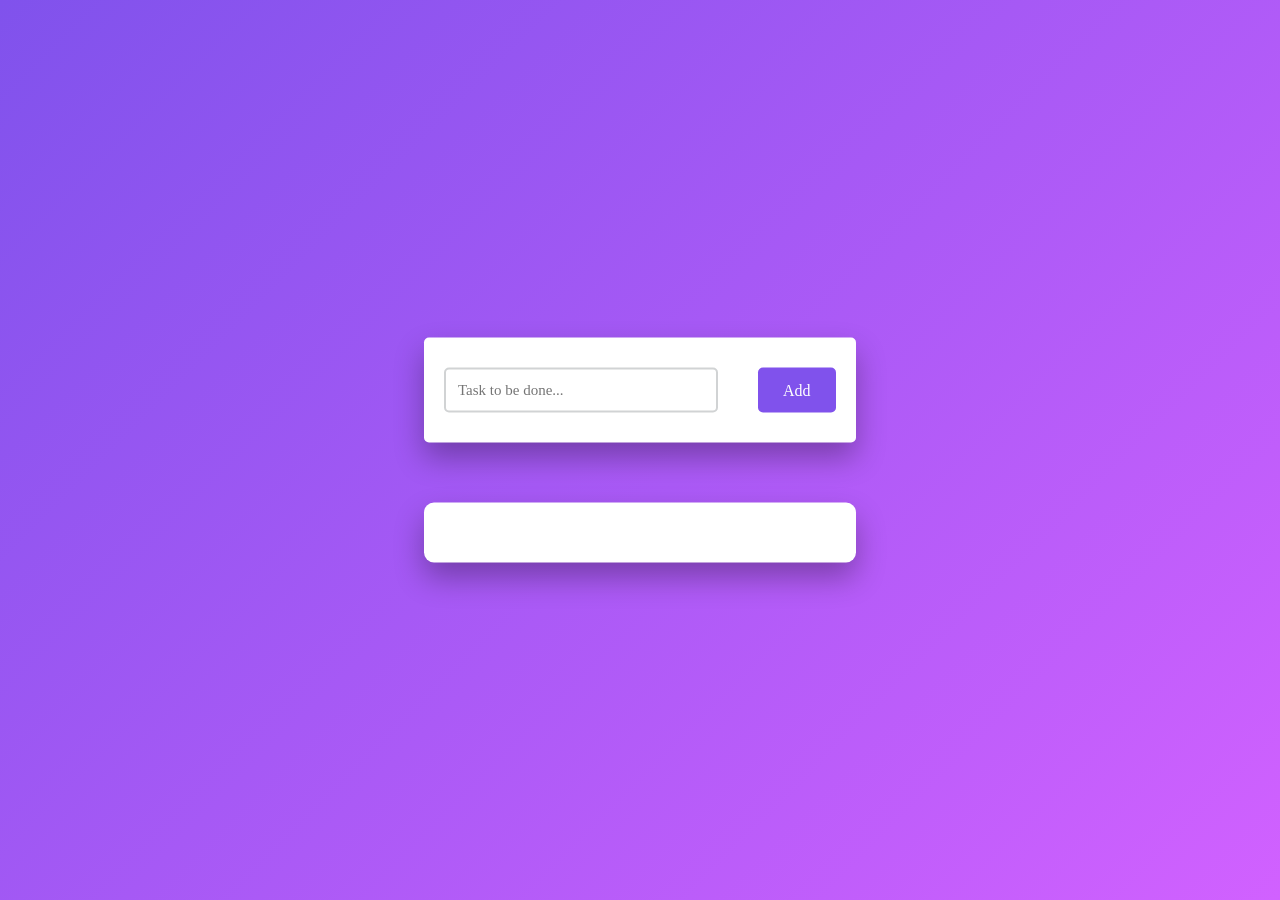
<file: JavaScript/ToDoList/index.html>
<!DOCTYPE html>
<html lang="en">
<head>
    <meta charset="UTF-8">
    <meta name="viewport" content="width=device-width, initial-scale=1.0">
    <title>To Do List</title>
    <link rel="stylesheet" href="style.css">
    <link rel="stylesheet" href="https://cdnjs.cloudflare.com/ajax/libs/font-awesome/6.5.0/css/all.min.css">
</head>
<body>
    
    <div class="container">
        <div id="newtask">
            <input type="text" placeholder="Task to be done...">
            <button id="push">Add</button>
        </div>
        <div id="tasks"></div>
    </div>
    

    <script src="script.js"></script>
</body>
</html>
</file>
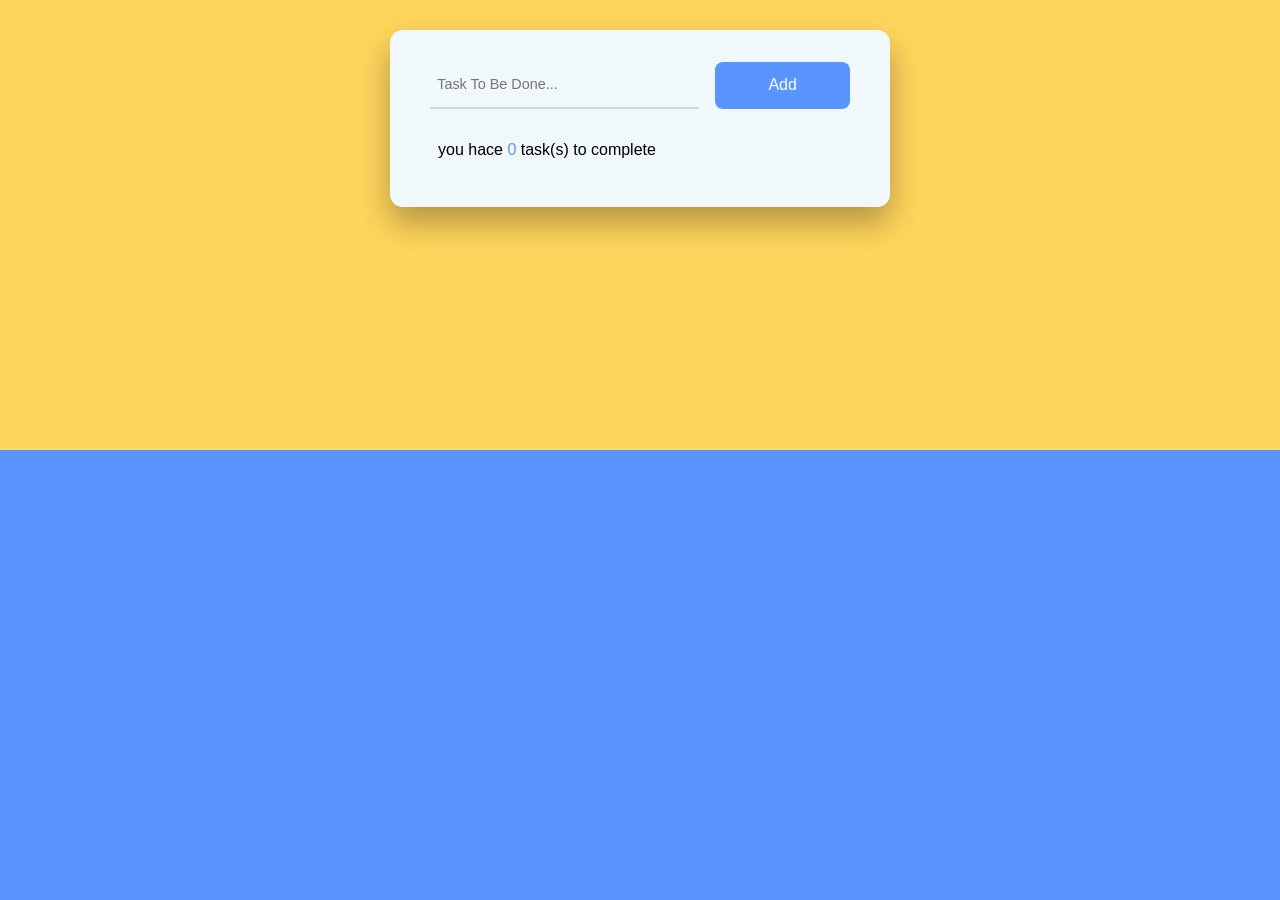
<file: JavaScript/ToDoListAdvanced/index.html>
<!DOCTYPE html>
<html lang="en">
<head>
    <meta charset="UTF-8">
    <meta name="viewport" content="width=device-width, initial-scale=1.0">
    <title>To Do List</title>
    <link rel="stylesheet" href="style.css">
    <link rel="stylesheet" href="https://cdnjs.cloudflare.com/ajax/libs/font-awesome/6.5.0/css/all.min.css">
</head>
</head>
<body>
    <div class="app">
        <div class="container">
            <div id="wrapper">
                <input type="text" id="taskToBeDOne" placeholder="Task To Be Done...">
                <button id="addBtn">Add</button>
            </div>
            <div id="tasks">
                <p id="pendingTasks">
                    you hace <span class="countValue" id="countValue">0</span> task(s) to complete
                </p>
            </div>        
        </div>
        <p id="error">Input cannot be empty !</p>
    </div>

    <script src="script.js"></script>
</body>
</html>
</file>
<file: JavaScript/ToDoList/style.css>
*,
*::before,
*::after {
    padding: 0;
    margin: 0;
    box-sizing: border-box;
}

body {
    height: 100vh;
    background: linear-gradient(
        135deg,
        #8052ec,
        #d161ff
    );
}

.container {
    width: 40%;
    min-width: 450px;
    position: absolute;
    transform: translate(-50%,-50%);
    top: 50%;
    left: 50%;
    padding: 30px 40px;
}

#newtask {
    position: relative;
    background-color: #fff;
    padding: 30px 20px;
    border-radius: 5px;
    box-shadow: 0 15px 30px rgba(0,0,0,0.3);
}

#newtask input {
    width: 70%;
    height: 45%;
    font-family: 'Poppins', 'sans-serif';
    font-size: 15px;
    border: 2px solid #d1d3d4;
    padding: 12px;
    color: #111;
    font-weight: 500;
    position: relative;
    border-radius: 5px;
}

#newtask input:focus{
    outline: none;
    border-color: #8052ec;
}

#newtask button {
    position: relative;
    float: right;
    width: 20%;
    height: 45px;
    border-radius: 5px;
    font-family: 'Poppins', 'sans-serif';
    font-weight: 500;
    font-size: 16px;
    background-color: #8052ec;
    border: none;
    color: #fff;
    cursor: pointer;
}

#tasks {
    background-color: #fff;
    padding: 30px 20px;
    margin-top: 60px;
    border-radius: 10px;
    box-shadow: 0 15px 30px rgba(0,0,0,0.3);
    width: 100%;
    position: relative;
}

.task {
    background-color: #fff;
    height: 50px;
    padding: 5px 10px;
    margin-top: 10px;
    display: flex;
    align-items: center;
    justify-content: space-between;
    border-bottom: 2px solid #d1d3d4;
    cursor: pointer;
}

.tasks span {
    font-family: 'Poppins', 'sans-serif';
    font-size: 15px;
    font-weight: 400;
}

.task button {
    background-color: #8052ec;
    color: #fff;
    height: 100%;
    width: 40px;
    border-radius: 5px;
    border: none;
    cursor: pointer;
    outline: none;
}

.completed {
    text-decoration: line-through;
}
</file>
<file: JavaScript/ToDoListAdvanced/style.css>
* {
    padding: 0;
    margin: 0;
    box-sizing: border-box;
}

body{
    height: 100vh;
    background: linear-gradient(
        #ffd55c 50%,
        #5a95ff 50%
    );
}

.app {
    font-family:'Gill Sans', 'Gill Sans MT', Calibri, 'Trebuchet MS', sans-serif;
    width: min(95vw, 500px);
    position: absolute;
    margin: auto;
    left: 0;
    right: 0;
    top: 1.875em;
}

.container {
    padding: 2em 2.5em;
    background-color: #f1f8fb;
    box-shadow: 0 1em 2em rgba(0, 0, 0, 0.3);
    border-radius: 0.8em;
}

#wrapper {
    position: relative;
    display: grid;
    grid-template-columns: 8fr 4fr;
    gap: 1em;
}

#wrapper input {
    width: 100%;
    background-color:  transparent;
    color: #111;
    font-size: 0.9em;
    border: none;
    border-bottom: 02px solid #d1d3d4;
    padding: 1em 0.5em;
}

#wrapper input:focus {
    outline: none;
    border-color: #5a95ff;
}

#wrapper button {
    position: relative;
    border-radius: 0.5em;
    font-weight: 500;
    font-size: 1em;
    background-color: #5a95ff;
    border: none;
    outline: none;
    color: #fff;
    cursor: pointer;
}

#tasks {
    margin-top: 1em;
    border-radius: 0.5em;
    width: 100%;
    position: relative;
    padding: 1em 0.5em;
}

.task {
    background-color: #fff;
    padding: 0.8em 1em;
    display: grid;
    grid-template-columns: 1fr 8fr 2fr 2fr;
    gap: 1em;
    border-radius: 0.5em;
    box-shadow: 0 0.5em 1em rgba(0,0,0,0.05);
    align-items: center;
    cursor: pointer;
}

.task:not(:first-child){
    margin-top: 1em;
}

.task input[type="checkbox"]{
    position: relative;
    appearance: none;
    height: 20px;
    width: 20px;
    border-radius: 50%;
    border: 2px solid #e1e1e1;
}

.task input[type="checkbox"]::before {
    content: "";
    position: absolute;
    transform: translate(-50%,-50%);
    top: 50%;
    left: 50%;
}

.task input[type="checkbox"]:checked {
    background-color: #5a95ff;
    border-color: #5a95ff;
}

.task input[type="checkbox"]:checked::before {
    position: absolute;
    content: "\f00c";
    color: #fff;
    font-size: 0.8em;
    font-family: "Font Awesome 5 Free";
    font-weight: 900;
}

.task span {
    font: 0.9em;
    font-weight: 400;
    word-break: break-all;
}

.task button {
    color: #fff;
    width: 100%;
    padding: 1em 0;
    border-radius: 0.5em;
    border: none;
    cursor: pointer;
    outline: none;
}

.task button:disabled{
    cursor: not-allowed;
    opacity: 0.5;
}

.edit {
    background-color: #5a95ff;
}

.delete {
    background-color: #ff5c5c;
}

#pendingTasks span {
    color: #5a95ff;
}

.completed {
    text-decoration:line-through ;
    color: #a0a0a0;
}

#error {
    text-align: center;
    background-color: #fff;
    color: #ff5c5c;
    margin-top: 1.5em;
    padding: 1em 0;
    border-radius: 0.8em;
    display: none;
}
</file>
